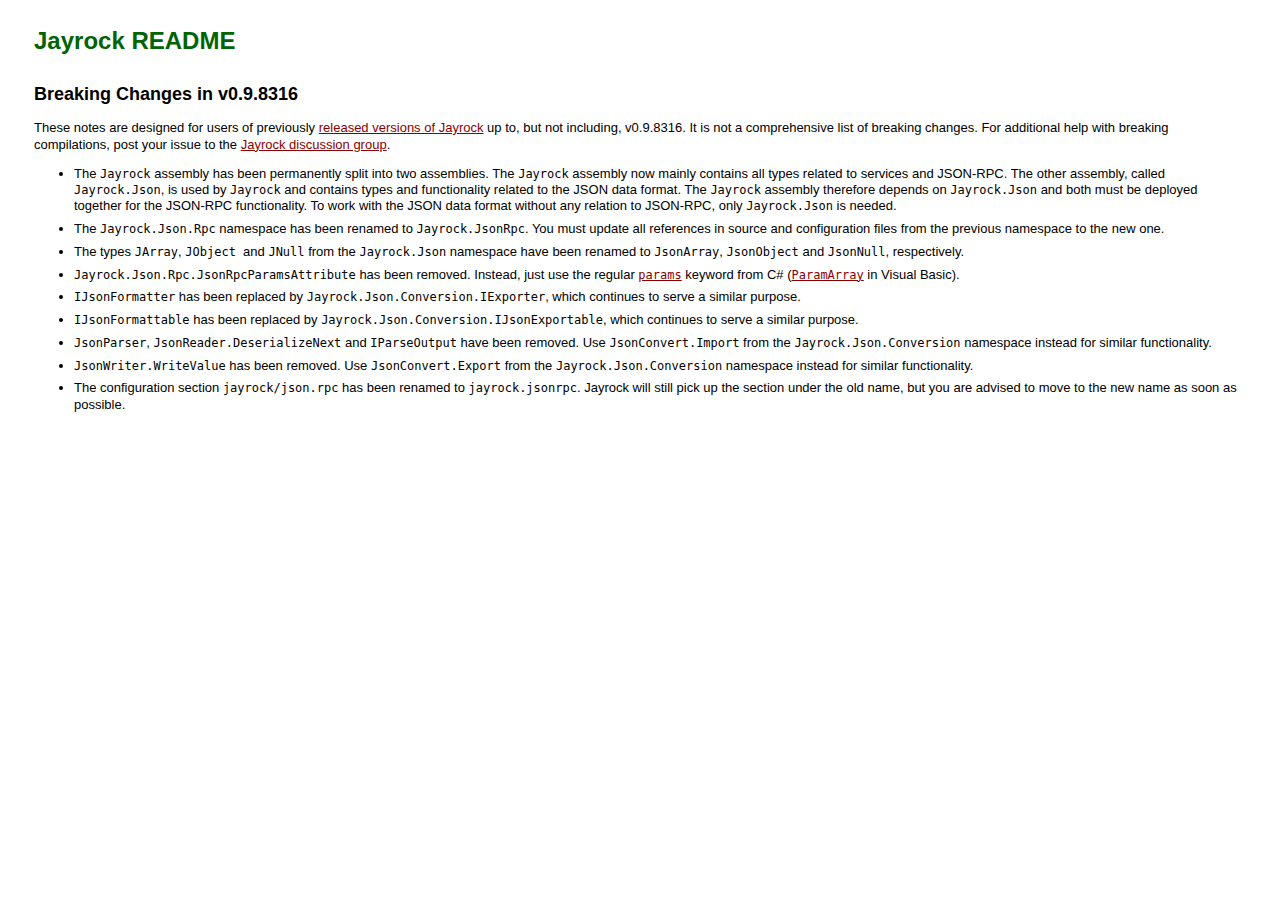
<file: jayrock/README.html>
<!DOCTYPE html PUBLIC "-//W3C//DTD XHTML 1.0 Transitional//EN" "http://www.w3.org/TR/xhtml1/DTD/xhtml1-transitional.dtd">
<html xmlns="http://www.w3.org/1999/xhtml" lang="en" xml:lang="en">
<head>
    <title>Jayrock README</title>
    <link rel="stylesheet" type="text/css" href="www/Default.css" />
</head>
<body>
    <div id="Content">
        <h1 class="h1-first">Jayrock README</h1>
        <h2>
            Breaking Changes in v0.9.8316</h2>
        <p>
            These notes are designed for users of previously 
            <a href="http://developer.berlios.de/project/showfiles.php?group_id=4638">released versions of Jayrock</a> up to,
            but not including, v0.9.8316. It is not a comprehensive list of breaking changes.
            For additional help with breaking compilations, post your issue to the 
            <a href="http://groups.google.com/group/jayrock">Jayrock discussion group</a>.
        </p>
        <ul>
            <li>The <code>Jayrock</code> assembly has been permanently split into two assemblies.
                The <code>Jayrock</code> assembly now mainly contains all types related to services
                and JSON-RPC. The other assembly, called <code>Jayrock.Json</code>, is used by <code>
                    Jayrock</code> and contains types and functionality related to the JSON data
                format. The <code>Jayrock</code> assembly therefore depends on <code>Jayrock.Json</code> and both
                must be deployed together for the JSON-RPC functionality. To work with the JSON data
                format without any relation to JSON-RPC, only <code>Jayrock.Json</code> is needed.</li>
            <li>The <code>Jayrock.Json.Rpc</code> namespace has been renamed to <code>Jayrock.JsonRpc</code>.
                You must update all references in source and configuration files from the previous
                namespace to the new one.</li>
            <li>The types <code>JArray</code>, <code>JObject </code>and <code>JNull</code> from
                the <code>Jayrock.Json</code> namespace have been renamed to <code>JsonArray</code>,
                <code>JsonObject</code> and <code>JsonNull</code>, respectively.</li>
            <li><code>Jayrock.Json.Rpc.JsonRpcParamsAttribute</code> has been removed. Instead,
                just use the regular <code><a href="http://msdn2.microsoft.com/en-gb/library/w5zay9db(VS.80).aspx">params</a></code> 
                keyword from C# (<code><a href="http://msdn2.microsoft.com/en-gb/library/ct363x9h(VS.80).aspx">ParamArray</a></code>
                in Visual Basic).</li>
            <li><code>IJsonFormatter</code> has been replaced by <code>Jayrock.Json.Conversion.IExporter</code>, which continues to serve a similar purpose.</li>
            <li><code>IJsonFormattable</code> has been replaced by <code>Jayrock.Json.Conversion.IJsonExportable</code>, which continues to serve a similar purpose.</li>
            <li><code>JsonParser</code>, <code>JsonReader.DeserializeNext</code> and <code>IParseOutput</code> have been
                removed. Use <code>JsonConvert.Import</code> from the <code>Jayrock.Json.Conversion</code>
                namespace instead for similar functionality.</li>
            <li><code>JsonWriter.WriteValue</code> has been
                removed. Use <code>JsonConvert.Export</code> from the <code>Jayrock.Json.Conversion</code>
                namespace instead for similar functionality.</li>
            <li>The configuration section <code>jayrock/json.rpc</code> has been renamed to 
                <code>jayrock.jsonrpc</code>. Jayrock will still pick up the section under
                the old name, but you are advised to move to the new name as soon as
                possible.</li>
        </ul>
    </div>
</body>
</html>
</file>
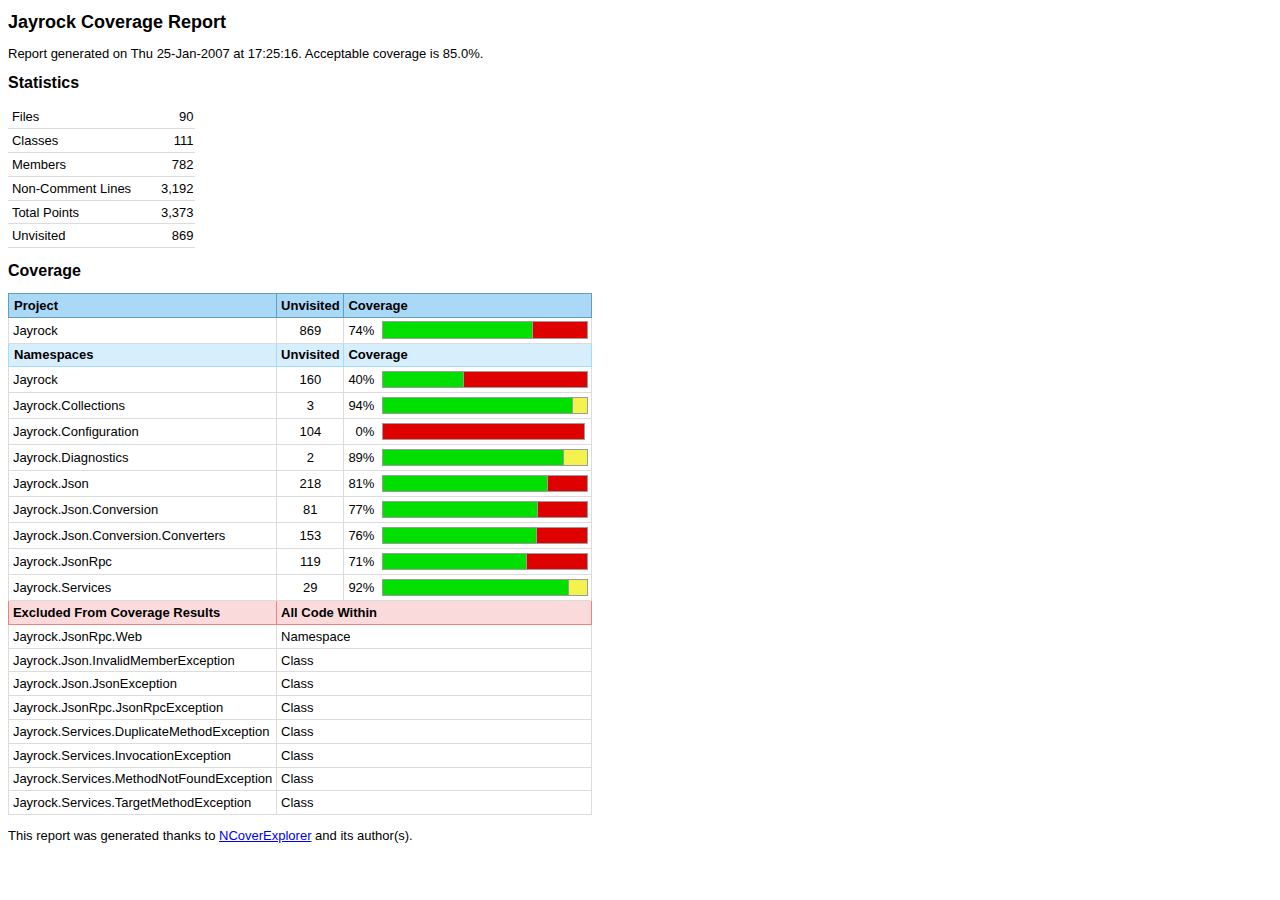
<file: jayrock/src/coverage-report.html>
﻿<!DOCTYPE html PUBLIC "-//W3C//DTD XHTML 1.0 Transitional//EN" "http://www.w3.org/TR/xhtml1/DTD/xhtml1-transitional.dtd">
<html xmlns:msxsl="urn:schemas-microsoft-com:xslt">
  <head>
    <META http-equiv="Content-Type" content="text/html; charset=utf-8">
    <!--Generated by NCoverExplorer (see http://www.kiwidude.com/blog/)-->
    <title>Jayrock</title>
    <style>
        body 						{ font: small arial, helvetica; color:#000000; background-color: #fff; }
        h1                          { font-size: large; }
        h2                          { font-size: medium; }
        th                          { text-align: left; }
        .coverageReportTable		{ font-size: small; margin-top: 1em; border-collapse: collapse; }
        table.coverageReportTable td, th { padding: 0.3em; }
        .reportHeader 				{ padding: 5px 8px 5px 8px; font-weight: bold; font-size: medium; border: 1px solid; margin: 0px;	}
        .titleText					{ font-weight: bold; font-size: medium; white-space: nowrap; padding: 0px; margin: 1px; }
        .subtitleText 				{ font-size: small; font-weight: normal; padding: 0px; margin: 1px; white-space: nowrap; }
        .projectStatistics			{ font-size: small; border-left: #649cc0 1px solid; white-space: nowrap;	width: 40%;	}
        .heading					{ font-weight: bold; }
        .mainTableHeaderLeft 		{ border: #dcdcdc 1px solid; font-weight: bold;	padding-left: 5px; }
        .mainTableHeader 			{ border-bottom: 1px solid; border-top: 1px solid; border-right: 1px solid;	text-align: center;	}
        .mainTableGraphHeader 		{ border-bottom: 1px solid; border-top: 1px solid; border-right: 1px solid;	text-align: left; font-weight: bold; }
        .mainTableCellItem 			{ background: #ffffff; border-left: #dcdcdc 1px solid; border-right: #dcdcdc 1px solid; padding-left: 10px; padding-right: 10px; }
        .mainTableCellData 			{ background: #ffffff; border-right: #dcdcdc 1px solid;	text-align: center;	white-space: nowrap; }
        .mainTableCellPercent 		{ background: #ffffff; white-space: nowrap; text-align: right; padding-left: 10px; }
        .mainTableCellGraph 		{ background: #ffffff; border-right: #dcdcdc 1px solid; padding-right: 5px; }
        .mainTableCellBottom		{ border-bottom: #dcdcdc 1px solid;	}
        .childTableHeader 			{ border-top: 1px solid; border-bottom: 1px solid; border-left: 1px solid; border-right: 1px solid;	font-weight: bold; padding-left: 10px; }
        .childTableCellIndentedItem { background: #ffffff; border-left: #dcdcdc 1px solid; border-right: #dcdcdc 1px solid; padding-left: 20px; padding-right: 10px; }
        .exclusionTableCellItem 	{ background: #ffffff; border-left: #dcdcdc 1px solid; border-right: #dcdcdc 1px solid; padding-left: 10px; padding-right: 10px; }
        .projectTable				{ background: #a9d9f7; border-color: #649cc0; }
        .primaryTable				{ background: #d7eefd; border-color: #a4dafc; }
        .secondaryTable 			{ background: #f9e9b7; border-color: #f6d376; }
        .secondaryChildTable 		{ background: #fff6df; border-color: #f5e1b1; }
        .exclusionTable				{ background: #fadada; border-color: #f37f7f; }
        .graphBarNotVisited			{ font-size: 2px; border:#9c9c9c 1px solid; background:#df0000; }
        .graphBarSatisfactory		{ font-size: 2px; border:#9c9c9c 1px solid;	background:#f4f24e; }
        .graphBarVisited			{ background: #00df00; font-size: 2px; border-left:#9c9c9c 1px solid; border-top:#9c9c9c 1px solid; border-bottom:#9c9c9c 1px solid; }
        #Stats                      { border: none; border-collapse: collapse; }
        #Stats th, td               { border-bottom: 1px solid #dcdcdc; }
        #Stats th                   { font-weight: normal; text-align: left; }
        #Stats td                   { padding-left: 2em; text-align: right; }
        hr                          { display: none; }
    </style>
  </head>
  <body>
    <h1>Jayrock Coverage Report
        </h1>
    <p>
            Report generated on Thu 25-Jan-2007 at 17:25:16.
            Acceptable coverage is 85.0%.
        </p>
    <h2>Statistics</h2>
    <table id="Stats">
      <tr>
        <th>Files</th>
        <td>90</td>
      </tr>
      <tr>
        <th>Classes</th>
        <td>111</td>
      </tr>
      <tr>
        <th>Members</th>
        <td>782</td>
      </tr>
      <tr>
        <th>Non-Comment Lines</th>
        <td>3,192</td>
      </tr>
      <tr>
        <th>Total Points</th>
        <td>3,373</td>
      </tr>
      <tr>
        <th>Unvisited</th>
        <td>869</td>
      </tr>
    </table>
    <h2>Coverage</h2>
    <table class="coverageReportTable">
      <tbody>
        <tr>
          <th class="projectTable mainTableHeaderLeft">Project</th>
          <th class="projectTable mainTableHeader">Unvisited</th>
          <th class="projectTable mainTableGraphHeader" colspan="2">Coverage</th>
        </tr>
        <tr>
          <td class="mainTableCellBottom mainTableCellItem">Jayrock</td>
          <td class="mainTableCellBottom mainTableCellData">869</td>
          <td class="mainTableCellBottom mainTableCellPercent" align="right">74%</td>
          <td class="mainTableCellBottom mainTableCellGraph">
            <table cellpadding="0" cellspacing="0">
              <tbody>
                <tr>
                  <td class="graphBarVisited" height="14" width="148">.
					</td>
                  <td height="14" class="graphBarNotVisited" width="52">.
					</td>
                </tr>
              </tbody>
            </table>
          </td>
        </tr>
        <tr>
          <th class="primaryTable mainTableHeaderLeft">Namespaces</th>
          <th class="primaryTable mainTableHeader">Unvisited</th>
          <th class="primaryTable mainTableGraphHeader" colspan="2">Coverage</th>
        </tr>
        <tr>
          <td class="mainTableCellBottom mainTableCellItem">Jayrock</td>
          <td class="mainTableCellBottom mainTableCellData">160</td>
          <td class="mainTableCellBottom mainTableCellPercent" align="right">40%</td>
          <td class="mainTableCellBottom mainTableCellGraph">
            <table cellpadding="0" cellspacing="0">
              <tbody>
                <tr>
                  <td class="graphBarVisited" height="14" width="79">.
					</td>
                  <td height="14" class="graphBarNotVisited" width="121">.
					</td>
                </tr>
              </tbody>
            </table>
          </td>
        </tr>
        <tr>
          <td class="mainTableCellBottom mainTableCellItem">Jayrock.Collections</td>
          <td class="mainTableCellBottom mainTableCellData">3</td>
          <td class="mainTableCellBottom mainTableCellPercent" align="right">94%</td>
          <td class="mainTableCellBottom mainTableCellGraph">
            <table cellpadding="0" cellspacing="0">
              <tbody>
                <tr>
                  <td class="graphBarVisited" height="14" width="188">.
					</td>
                  <td height="14" class="graphBarSatisfactory" width="12">.
					</td>
                </tr>
              </tbody>
            </table>
          </td>
        </tr>
        <tr>
          <td class="mainTableCellBottom mainTableCellItem">Jayrock.Configuration</td>
          <td class="mainTableCellBottom mainTableCellData">104</td>
          <td class="mainTableCellBottom mainTableCellPercent" align="right">0%</td>
          <td class="mainTableCellBottom mainTableCellGraph">
            <table cellpadding="0" cellspacing="0">
              <tbody>
                <tr>
                  <td height="14" class="graphBarNotVisited" width="200">.
					</td>
                </tr>
              </tbody>
            </table>
          </td>
        </tr>
        <tr>
          <td class="mainTableCellBottom mainTableCellItem">Jayrock.Diagnostics</td>
          <td class="mainTableCellBottom mainTableCellData">2</td>
          <td class="mainTableCellBottom mainTableCellPercent" align="right">89%</td>
          <td class="mainTableCellBottom mainTableCellGraph">
            <table cellpadding="0" cellspacing="0">
              <tbody>
                <tr>
                  <td class="graphBarVisited" height="14" width="179">.
					</td>
                  <td height="14" class="graphBarSatisfactory" width="21">.
					</td>
                </tr>
              </tbody>
            </table>
          </td>
        </tr>
        <tr>
          <td class="mainTableCellBottom mainTableCellItem">Jayrock.Json</td>
          <td class="mainTableCellBottom mainTableCellData">218</td>
          <td class="mainTableCellBottom mainTableCellPercent" align="right">81%</td>
          <td class="mainTableCellBottom mainTableCellGraph">
            <table cellpadding="0" cellspacing="0">
              <tbody>
                <tr>
                  <td class="graphBarVisited" height="14" width="163">.
					</td>
                  <td height="14" class="graphBarNotVisited" width="37">.
					</td>
                </tr>
              </tbody>
            </table>
          </td>
        </tr>
        <tr>
          <td class="mainTableCellBottom mainTableCellItem">Jayrock.Json.Conversion</td>
          <td class="mainTableCellBottom mainTableCellData">81</td>
          <td class="mainTableCellBottom mainTableCellPercent" align="right">77%</td>
          <td class="mainTableCellBottom mainTableCellGraph">
            <table cellpadding="0" cellspacing="0">
              <tbody>
                <tr>
                  <td class="graphBarVisited" height="14" width="153">.
					</td>
                  <td height="14" class="graphBarNotVisited" width="47">.
					</td>
                </tr>
              </tbody>
            </table>
          </td>
        </tr>
        <tr>
          <td class="mainTableCellBottom mainTableCellItem">Jayrock.Json.Conversion.Converters</td>
          <td class="mainTableCellBottom mainTableCellData">153</td>
          <td class="mainTableCellBottom mainTableCellPercent" align="right">76%</td>
          <td class="mainTableCellBottom mainTableCellGraph">
            <table cellpadding="0" cellspacing="0">
              <tbody>
                <tr>
                  <td class="graphBarVisited" height="14" width="152">.
					</td>
                  <td height="14" class="graphBarNotVisited" width="48">.
					</td>
                </tr>
              </tbody>
            </table>
          </td>
        </tr>
        <tr>
          <td class="mainTableCellBottom mainTableCellItem">Jayrock.JsonRpc</td>
          <td class="mainTableCellBottom mainTableCellData">119</td>
          <td class="mainTableCellBottom mainTableCellPercent" align="right">71%</td>
          <td class="mainTableCellBottom mainTableCellGraph">
            <table cellpadding="0" cellspacing="0">
              <tbody>
                <tr>
                  <td class="graphBarVisited" height="14" width="142">.
					</td>
                  <td height="14" class="graphBarNotVisited" width="58">.
					</td>
                </tr>
              </tbody>
            </table>
          </td>
        </tr>
        <tr>
          <td class="mainTableCellBottom mainTableCellItem">Jayrock.Services</td>
          <td class="mainTableCellBottom mainTableCellData">29</td>
          <td class="mainTableCellBottom mainTableCellPercent" align="right">92%</td>
          <td class="mainTableCellBottom mainTableCellGraph">
            <table cellpadding="0" cellspacing="0">
              <tbody>
                <tr>
                  <td class="graphBarVisited" height="14" width="184">.
					</td>
                  <td height="14" class="graphBarSatisfactory" width="16">.
					</td>
                </tr>
              </tbody>
            </table>
          </td>
        </tr>
        <tr>
          <td class="exclusionTable mainTableHeaderLeft">Excluded From Coverage Results</td>
          <td class="exclusionTable mainTableGraphHeader" colspan="3">All Code Within</td>
        </tr>
        <tr>
          <td class="mainTableCellBottom exclusionTableCellItem">Jayrock.JsonRpc.Web</td>
          <td class="mainTableCellBottom mainTableCellGraph" colspan="3">Namespace</td>
        </tr>
        <tr>
          <td class="mainTableCellBottom exclusionTableCellItem">Jayrock.Json.InvalidMemberException</td>
          <td class="mainTableCellBottom mainTableCellGraph" colspan="3">Class</td>
        </tr>
        <tr>
          <td class="mainTableCellBottom exclusionTableCellItem">Jayrock.Json.JsonException</td>
          <td class="mainTableCellBottom mainTableCellGraph" colspan="3">Class</td>
        </tr>
        <tr>
          <td class="mainTableCellBottom exclusionTableCellItem">Jayrock.JsonRpc.JsonRpcException</td>
          <td class="mainTableCellBottom mainTableCellGraph" colspan="3">Class</td>
        </tr>
        <tr>
          <td class="mainTableCellBottom exclusionTableCellItem">Jayrock.Services.DuplicateMethodException</td>
          <td class="mainTableCellBottom mainTableCellGraph" colspan="3">Class</td>
        </tr>
        <tr>
          <td class="mainTableCellBottom exclusionTableCellItem">Jayrock.Services.InvocationException</td>
          <td class="mainTableCellBottom mainTableCellGraph" colspan="3">Class</td>
        </tr>
        <tr>
          <td class="mainTableCellBottom exclusionTableCellItem">Jayrock.Services.MethodNotFoundException</td>
          <td class="mainTableCellBottom mainTableCellGraph" colspan="3">Class</td>
        </tr>
        <tr>
          <td class="mainTableCellBottom exclusionTableCellItem">Jayrock.Services.TargetMethodException</td>
          <td class="mainTableCellBottom mainTableCellGraph" colspan="3">Class</td>
        </tr>
      </tbody>
    </table>
    <div id="Footer">
      <hr>
      <p>This report was generated thanks to <a href="http://ncoverexplorer.org/">NCoverExplorer</a> and its author(s).</p>
    </div>
  </body>
</html>
</file>
<file: jayrock/www/Default.css>
body
{
    background-color: white;
}

#Content
{
    font-family: arial;
    font-size: small;
    margin: 1em;
    padding: 1em;
}

pre, code, samp
{
    font-size: small;
}

#Content p, li, dt, dd, h1, h2
{
    line-height: 1.25;
}

li
{
    margin-bottom: 0.5em;
}

a
{
    color: darkred;
}

a:hover
{
    color: red;
}

#Toc
{
    font-size: small;
    float: right;
    border: solid 2px silver;
    padding: 1em;
    margin-left: 1em;
    margin-bottom: 1em;
    background-color: cornsilk;
}

#Toc li
{
    margin-left: -1.25em;
}

#TocTitle
{
    text-transform: uppercase;
}

h1, h2
{
    margin-top: 1.5em;
}

h1
{
    color: darkgreen;
    font-size: x-large;
}

h1 a
{
    color: darkgreen;
}

h1 a:hover
{
    color: darkgreen;
}

h1.h1-first
{
    margin-top: 0;
}

h2
{
    font-size: large;
}

pre.code
{
    font-size: small;
    font-family: Monospace;
    padding: 1em;
    border-bottom: solid 5px silver;
    border-top: solid 2px silver;
    background: #EEEEEE;
}

pre.samp
{
    margin-left: 2em;
}

.fake-a
{
    text-decoration: underline;
}

.em
{
    font-style: italic;
}

.figure
{
    display: block;
    margin-left: auto;
    margin-right: auto;
}

img
{
    border: none;
}

dt
{
    font-weight: bold;
    margin-bottom: 0.25em;
}

dd
{
    margin-bottom: 0.5em;
}

#osi-logo
{
    float: left;
    margin: 0 0.75em 0.75em 0;
}

#compat-logos
{
    padding-left: 1em;
}

#compat-logos img
{
    margin-left: 1em;
}

.note
{
    border: dotted 1px darkorange;
    background-color: cornsilk;
    padding: 1em;
    margin: 0 5em;
}
</file>
